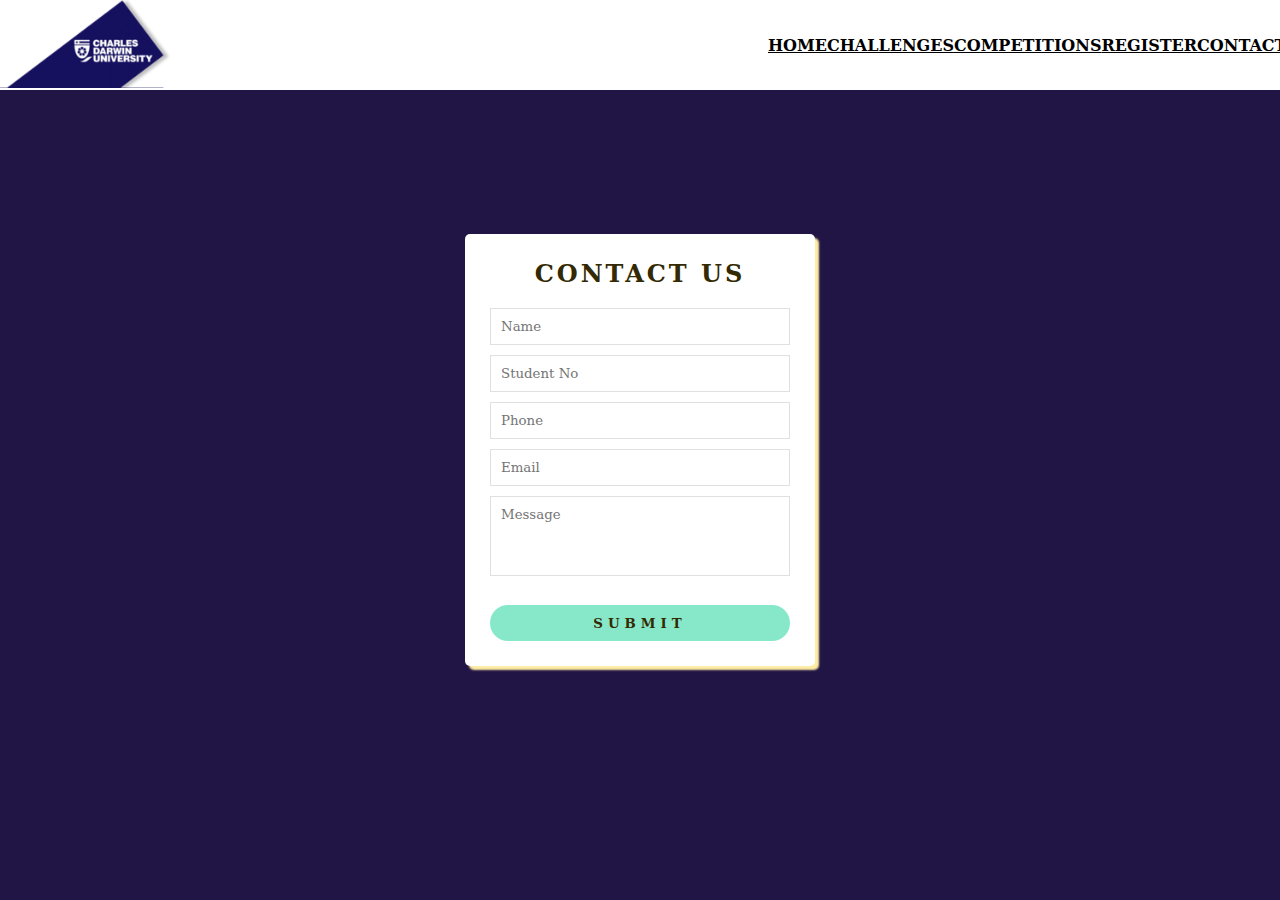
<file: kartik final team wrok/contactus.html>
<!DOCTYPE html>
<html lang="en">
<head>
	<meta charset="UTF-8">
	<title>Contact us form validation Using Javascript</title>
	<link rel="stylesheet" href="css/contact.css">
	<script src="scripts.js"></script>
</head>
<body>

<nav>
      <div class="logo">
      <a href="https://www.cdu.edu.au/"> <img alt="CDU logo" src="image/logo.png"/></a>
    </div>


<div class="menu">
  <a href="index.html">Home</a>
  <a href="challenges.html">Challenges</a>
  <a href="com.html">Competitions</a>
  <a href="register.html">Register</a>

   <a href="contactus.html">Contacts</a>
</div>

</nav>

<div class="wrapper">
  <h2>Contact us</h2>
  <div id="error_message"></div>
  <form id="myform" onsubmit="return validate();">
    <div class="input_field">
        <input type="text" placeholder="Name" id="name">
    </div>
    <div class="input_field">
        <input type="text" placeholder="Student No" id="studentno">
    </div>
    <div class="input_field">
        <input type="text" placeholder="Phone" id="phone">
    </div>
    <div class="input_field">
        <input type="text" placeholder="Email" id="email">
    </div>
    <div class="input_field">
        <textarea placeholder="Message" id="message"></textarea>
    </div>
    <div class="btn">
        <input type="submit">
    </div>
  </form>
</div>

</body>
<br>



</html>
</file>
<file: kartik final team wrok/css/contact.css>
*{
  margin: 0;
  padding: 0;
  box-sizing: border-box;
  outline: none;
  font-family: 'serif', serif;
}

body{
  background: #211545;
}
nav{
    height: 10vh;
    background: white;
    color: white;
    display: flex;
    justify-content: space-between;
    align-items: center;
    text-transform: uppercase;

}

.logo img{

height:10vh;
}

nav .menu{
  width: 40%;
  display: flex;
  justify-content: space-around;

}

nav .menu a {
  width:25 %
  text-decoration: none;
  color: black;
  font-weight: bold;
}


.wrapper{
  position: absolute;
  top: 50%;
  left: 50%;
  transform: translate(-50%,-50%);
  max-width: 350px;
  width: 100%;
  background: #fff;
  padding: 25px;
  border-radius: 5px;
  box-shadow: 4px 4px 2px rgba(254,236,164,1);
}

.wrapper h2{
  text-align: center;
  margin-bottom: 20px;
  text-transform: uppercase;
  letter-spacing: 3px;
  color: #332902;
}

.wrapper .input_field{
  margin-bottom: 10px;
}

.wrapper .input_field input[type="text"],
.wrapper textarea{
  border: 1px solid #e0e0e0;
  width: 100%;
  padding: 10px;
}

.wrapper textarea{
  resize: none;
  height: 80px;
}

.wrapper .btn input[type="submit"]{
  border: 0px;
  margin-top: 15px;
  padding: 10px;
  text-align: center;
  width: 100%;
  background: #86E7C9;
  color: #332902;
  text-transform: uppercase;
  letter-spacing: 5px;
  font-weight: bold;
  border-radius: 25px;
  cursor: pointer;
}

#error_message{
  margin-bottom: 20px;
  background: #86E7C9;
  padding: 0px;
  text-align: center;
  font-size: 14px;
  transition: all 0.5s ease;
}
</file>
